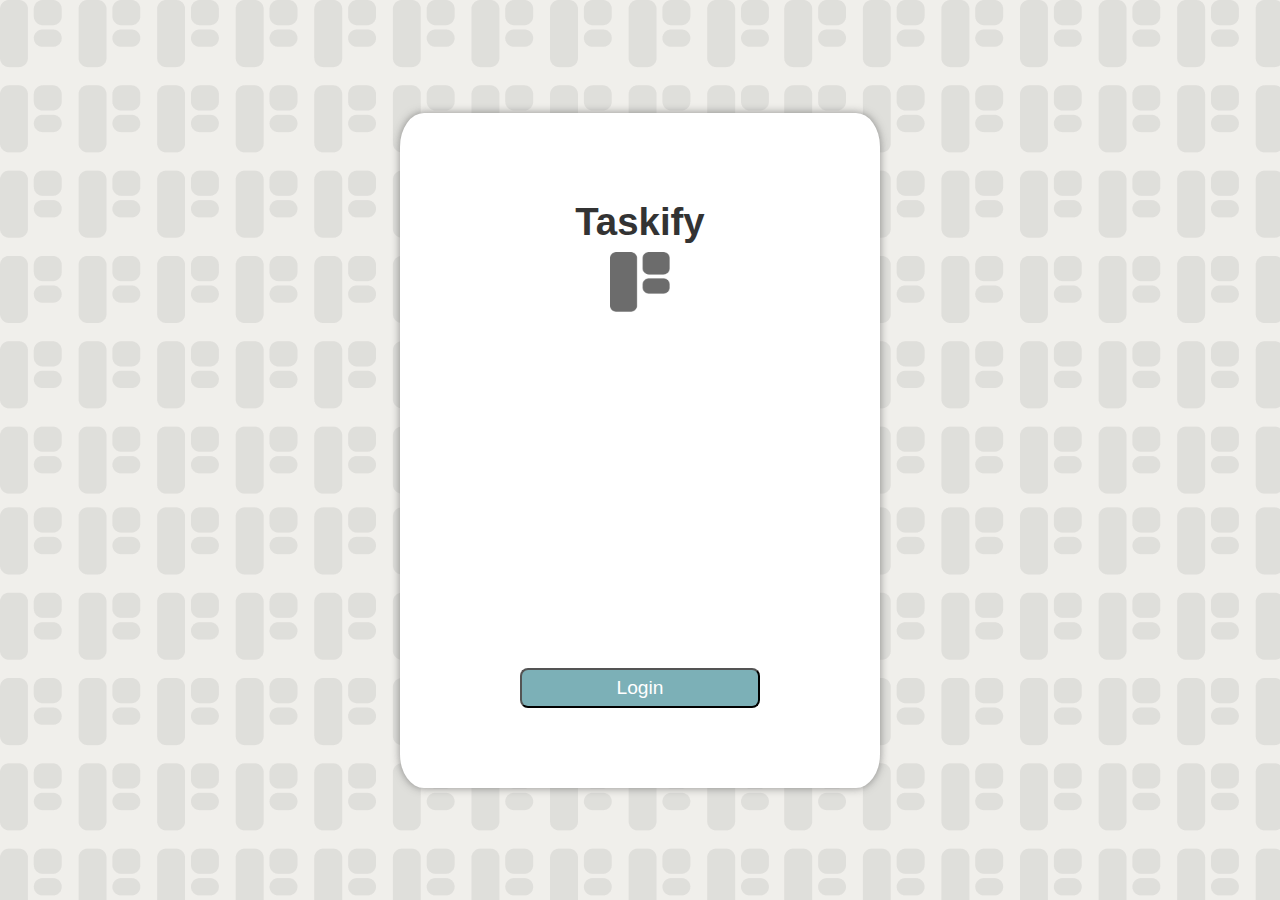
<file: Frontend/login.html>
<!DOCTYPE html>
<html lang="en">
  <head>
    <meta charset="UTF-8" />
    <meta name="viewport" content="width=device-width, initial-scale=1.0" />
    <link rel="stylesheet" type="text/css" href="css/loginStyle.css" />
    <script type="module" src="js/login.js" defer></script>
    <title>Task Progress Manager</title>
  </head>
  <body>
    <section class="login-container">
      <section class="logo-section">
        <h1 class="login-heading">Taskify</h1>
        <img
          src="./assets/logo (1).png"
          alt="Taskify logo"
          width="60"
          height="60"
        />
      </section>
      <h2 id="info-text"></h2>
      <button class="login-button" id="login-button">Login</button>
    </section>
  </body>
</html>
</file>
<file: Frontend/css/loginStyle.css>
*{
    font-family: "Poppins", sans-serif;
}

h1{
    font-weight: 700;
}

h2 {
    text-align: center;
    width: 100%; 
    margin: 1rem 0; 
    color: #333;
    font-size: inherit;
}

body {
    background-image: url("../assets/Group 65.png");
    display: flex;
    flex-direction: column;
    align-items: center;
    justify-content: center;
    background-color: #f0efeb;
    overflow: hidden;
    container-type: size;
    margin: 0%;
    height: 100dvh;

}

.login-container{
    display: flex;
    flex-direction: column;
    flex-wrap: nowrap;
    overflow: auto;
    height: 75vh;
    margin: auto;
    width: 80%; /* Adjusted to use percentage for dynamic resizing */
    max-width: 30rem; /* Maximum width to prevent it from getting too wide */
    background-color: rgb(255, 255, 255);
    border-radius: 5%;
    justify-content: space-around;
    align-items: center;
    box-shadow: 0rem 0rem 0.5rem rgb(72 72 72 / 59%);

}

.login-button{
    border-radius: 0.5rem;
    width: 80%; /* Relative width */
    max-width: 15rem; /* Maximum width */
    min-width: 5rem; /* Minimum width to avoid being too small */
    height: 2.5rem;
    font-weight: 400;
    font-size: larger;
    /* border-style: solid; */
    background-color: #7CB0B7;
    color: white;
    transition: width 0.3s ease; /* Smooth resizing */
    cursor: pointer;
}

.login-button:hover{
    background-color: #64939a;
}

.login-heading{
    font-weight: 600;
    font-size: clamp(2rem, 3vw, 3rem);/* Adjust based on viewport width */
    color: #333; /* Example color */
    margin: 0.5rem 0; /* Example margin */
    transition: font-size 0.3s ease; /* Smooth resizing */
}

.logo-section{
    text-align: center;
}
</file>
